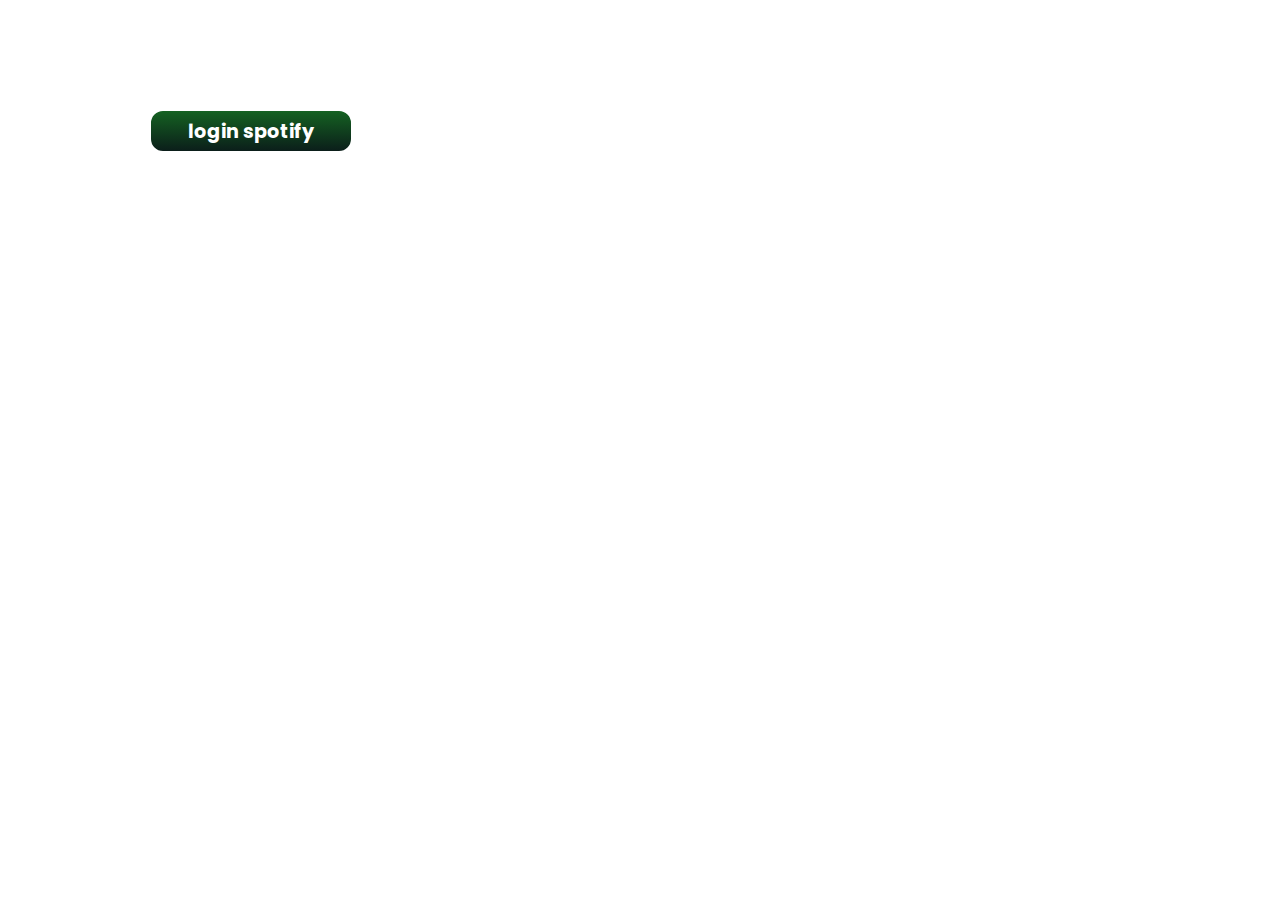
<file: src/login/index.html>
<!DOCTYPE html>
<html lang="en">
<head>
    <script src="login.js"></script>
    <link rel="preconnect" href="https://fonts.googleapis.com">
    <link rel="preconnect" href="https://fonts.gstatic.com" crossorigin>
    <link href="https://fonts.googleapis.com/css2?family=Poppins:ital,wght@0,100;0,200;0,300;0,400;0,500;0,600;0,700;0,800;0,900;1,100;1,200;1,300;1,400;1,500;1,600;1,700;1,800;1,900&display=swap" rel="stylesheet">
    <meta charset="UTF-8">
    <link rel="stylesheet" href="Style.css"/>
</head>
<body>
    <button class="login">login spotify</button>
</body>
</html>
</file>
<file: src/login/Style.css>
button.login{
    box-sizing: content-box;
    margin: 100px 100px 100px 140px;
    padding: 0px 0px 0px 0px;
    font-family: "Poppins", sans-serif;
    font-size: larger;
    font-weight: 650;
    font-style: normal;      
    height: 40PX;
    width: 200PX;
    color: rgb(255, 255, 255);
    background: rgb(11,30,26);
    background: linear-gradient(0deg, rgba(11,30,26,1) 0%, rgba(21,98,34,1) 100%);
    border: 3px solid ;
    border-radius: 15PX 15PX 15PX 15PX;
    transition: 0.5s;
    transition: 2s;
}

button.login:hover {
    height: 45px;
    width: 210px;
    margin: 100px 100px 100px 140px;
    padding: 0px 0px 0px 0px;
    border-radius: 20PX 20PX 20PX 20PX;
    background: rgb(11,30,26);
    background: linear-gradient(0deg, rgba(11,30,26,1) 42%, rgba(32,165,54,1) 100%);

}

button.login:active{
    box-sizing: content-box;
    margin: 100px 100px 100px 140px;
    padding: 0px 0px 0px 0px;
    font-family: "Poppins", sans-serif;
    font-size: larger;
    font-weight: 650;
    font-style: normal;      
    height: 40PX;
    width: 200PX;
    color: rgb(255, 255, 255);
    background: rgb(11,30,26);
    background: linear-gradient(0deg, rgba(11,30,26,1) 0%, rgba(21,98,34,1) 100%);
    border: 3px solid ;
    border-radius: 15PX 15PX 15PX 15PX;
    transition: 0.5s;
    transition: 2s;
}
</file>
